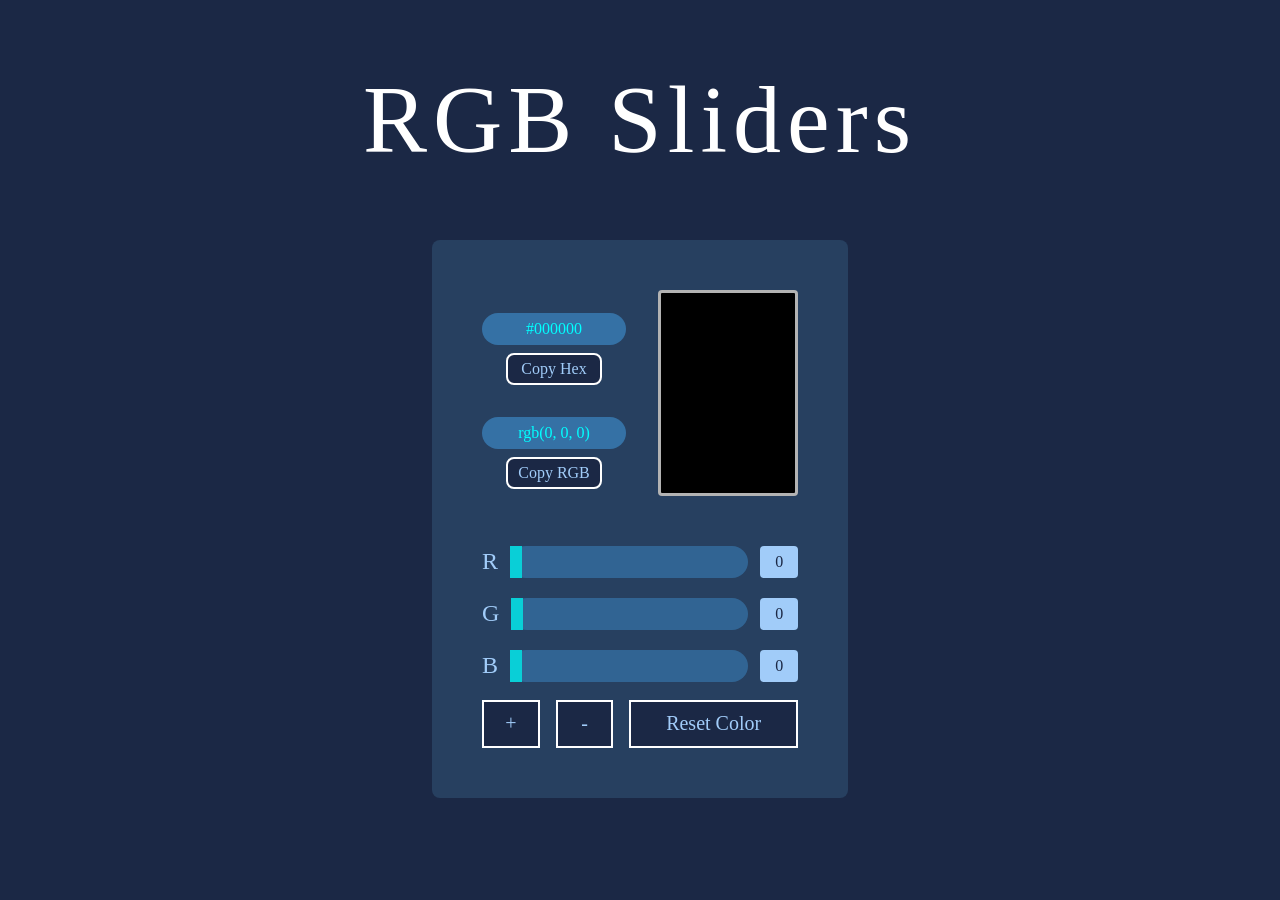
<file: rgb-sliders/index.html>
<!DOCTYPE html>
<html lang="en">
<head>
    <meta charset="UTF-8">
    <meta name="viewport" content="width=device-width, initial-scale=1.0">
    <title>RGB Sliders</title>
    <style>
        body{
            background-color: #1B2845;
        }

        h1{
            color: white;
            font-size: 6rem;
            font-family:fantasy;
            letter-spacing: 6px;
            text-align: center;
            font-weight: 400;
        }

        #box{
            width: 200px;
            height: 200px;
            background-color: #000000;
            border-radius: 0.25rem;
            border: 0.25rem solid;
            border-color: rgba(255, 255, 255, 0.7);
            border-width: 3px;
            margin-bottom: 3rem;
        }
        #main-wrapper{
            display: flex;
            flex-direction: column;
            padding: 50px;
            background-color: #274060;
            width: 25%;
            margin-left: auto;
            margin-right: auto;
            justify-content: space-around;
            border-radius: 0.5rem;
        }

        .slider{
            -webkit-appearance: none;
            appearance: none;
            width: 80%;
            height: 2rem;
            outline: none;
            opacity: 75%;
            border-radius: 1rem;
            -webkit-transition: 0.5s;
            transition: opacity 0.6s;
            background-color: #3571a5;

        }

        .slider:hover{
            opacity: 1;
            background-color: #418bcc;
            -webkit-transition: 0.5s;
            transition: 0.5s;
        }

        .slider::-webkit-slider-thumb{
            -webkit-appearance: none;
            appearance: none;
            width: 0.75rem;
            height: 2rem;
            background-color: aqua;
            cursor: pointer;
        }

        .slider-box{
            display: flex;
            margin-bottom: 16px;
            justify-content: space-around;
            align-items: center;
        }

        .slider_Value{
            background-color: #a1ccf9;
            width: 50px;
            height: 2rem;
            border-radius: 0.25rem;
        }

        .slider-label{
            font-family: fantasy;
            color: #a1ccf9;
            font-size: 1.5em;
        }

        .btn-wrapper{
            display: flex;
            justify-content: center;
            align-items: center;
            gap: 1rem;
        }

        .btn{
            width: 12rem;
            height: 3rem;
            background-color: #1B2845;
            font-family: fantasy;
            font-size: 1.25rem;
            color: #a1ccf9;
            border: 2px solid white;
            cursor: pointer;
            -webkit-transition: 0.3s;
            transition: 0.3s;
        }

        #btn_plus.btn{
            width: 4rem;
        }

        #btn_minus.btn{
            width: 4rem;
        }

        .btn:hover{
            opacity: 1;
            background-color: #a1ccf9;
            color: #1B2845;
            -webkit-transition: 0.3s;
            transition: 0.3s;
            border: 2px solid white;
        }

        .slider-box {
            display: flex;
            align-items: center;
            gap: 10px;
        }

        .slider_Value {
        display: flex;
        width: 40px;
        justify-content: center;
        align-items: center;
        color: #1B2845;
        font-family: fantasy;
        line-height: 100%;
        font-weight: 100;
        }

        .code-wrapper{
            display: flex;  
            flex-direction: column;
            align-items: center;
                   
        }

        .code-output{
            display: flex;
            background-color: #3571a5;
            width: 9rem;
            height: 2rem;
            border-radius: 0.25rem;
            margin-bottom: 0.5rem;
            border-radius: 1rem;
            justify-content: center;
            align-items: center;
            color: aqua;
            font-family: fantasy;
            line-height: 100%;
        }

        .btn#copy-btn-rgb, .btn#copy-btn-hex{
            width: 6rem;
            height: 2rem;
            background-color: #1B2845;
            font-family: fantasy;
            font-size: 1rem;
            color: #a1ccf9;
            cursor: pointer;
            -webkit-transition: 0.3s;
            transition: 0.3s;
            margin-bottom: 2rem;
            border-radius: 0.5rem;
            
        }

        .btn#copy-btn:hover{
            opacity: 1;
            background-color: #a1ccf9;
            color: #1B2845;
            -webkit-transition: 0.3s;
            transition: 0.3s;
            border: 2px solid white;
        }

        .color-code-wrapper{
            display: flex;
            gap: 2rem;
            align-items: center;
            justify-content: center;
        }

    </style>
</head>
<body>
    <h1>RGB Sliders</h1>
    <div class="center-div">
        

        <div id="main-wrapper">

            <div class="color-code-wrapper">
                <div class="code-wrapper">
                    <div class="code-output" id="hex-code"></div>
                    <button class="btn" id="copy-btn-hex" data-type="hex">
                        Copy Hex
                    </button>
                    <div class="code-output" id="rgb-code" data-type="rgb"></div>
                    <button class="btn" id="copy-btn-rgb">
                        Copy RGB
                    </button>
                </div>
                <div id="box"></div>
            </div>


            <div class="slider-box">
                <label class="slider-label" for="red-slider">R</label>
                <input type="range" min="0" max="255" value="0" class="slider" id="r">
                <div class="slider_Value"></div>
            </div>

            <div class="slider-box">
                <label class="slider-label" for="green-slider">G</label>
                <input type="range" min="0" max="255" value="0" class="slider" id="g">
                <div class="slider_Value"></div>
            </div>

            <div class="slider-box">
                <label class="slider-label" for="blue-slider">B</label>
                <input type="range" min="0" max="255" value="0" class="slider" id="b">
                <div class="slider_Value"></div>
            </div>

            <div class="btn-wrapper">
                <button class="btn" id="btn_plus">
                    +
                </button>

                <button class="btn" id="btn_minus">
                    -
                </button>

                <button class="btn" id="reset_btn">
                    Reset Color
                </button>
            </div>
        </div>

        

    </div>

    <script>
        const box = document.getElementById("box");
        const slider_1 = document.getElementById("r");
        const slider_2 = document.getElementById("g");    
        const slider_3 = document.getElementById("b");
        const reset_btn = document.getElementById("reset_btn");
        const hexCode = document.getElementById("hex-code");
        const rgbCode = document.getElementById("rgb-code");
        const copybtnRGB = document.querySelector("#copy-btn-rgb")
        const copybtnHEX = document.querySelector("#copy-btn-hex")
        let activeSlider = null;
        let rVal = 0;
        let gVal = 0;
        let bVal = 0;

        slider_1.addEventListener("input", updateValues);
        slider_2.addEventListener("input", updateValues);
        slider_3.addEventListener("input", updateValues);
        btn_plus.addEventListener("click", increase);
        btn_minus.addEventListener("click", decrease);
        reset_btn.addEventListener("click", resetColors);
        copybtnHEX.addEventListener("click", () => copytoClipboard(hexCode, copybtnHEX));
        copybtnRGB.addEventListener("click", () => copytoClipboard(rgbCode, copybtnRGB));
        
        
        slider_1.nextElementSibling.textContent = 0;
        slider_2.nextElementSibling.textContent = 0;
        slider_3.nextElementSibling.textContent = 0;



        async function copytoClipboard(text, btn) {
            try{
                await navigator.clipboard.writeText(text.textContent);
                btn.textContent = "Copied";
                setTimeout(() => btn.textContent = "Copy", 1500);
            }
            catch (err){
                console.error("Failed to copy", err);
                btn.textContent = "Error";
            }
        }


        createRGB()
        function createRGB(){
            const R = rVal;
            const G = gVal;
            const B = bVal;
            let rgbV = `rgb(${R}, ${G}, ${B})`;
            rgbCode.textContent = rgbV;

        }

        createHex()
        function createHex(){
            const hexR = rVal.toString(16).padStart(2, '0');
            const hexG = gVal.toString(16).padStart(2, '0');
            const hexB = bVal.toString(16).padStart(2, '0');

            const finallHex = `#${hexR}${hexG}${hexB}`.toUpperCase();
            hexCode.textContent = finallHex;

            return finallHex;
        }

         

        function updateSliderDisplay() {
            slider_1.nextElementSibling.textContent = rVal;
            slider_2.nextElementSibling.textContent = gVal;
            slider_3.nextElementSibling.textContent = bVal;
        }   


        function updateValues(e){
            activeSlider = e.target.id
            if (activeSlider === "r"){
                rVal = parseInt(e.target.value)
            } 
            if (activeSlider === "g"){
                gVal = parseInt(e.target.value)
            } 
            if (activeSlider === "b"){
                bVal = parseInt(e.target.value)
            } 

            createRGB()
            createHex()
            updateSliderDisplay()
            updateBox()
        }

        function increase(e){
            if(activeSlider === null){
                rVal += 1
                if(rVal > 255) rVal = 255;
            }

            if(activeSlider === "r"){
                rVal += 1
                if(rVal > 255) rVal = 255;

            }
            if(activeSlider === "g"){
                gVal += 1
                if(gVal > 255) gVal = 255;

            }
            if(activeSlider === "b"){
                bVal += 1
                if(bVal > 255) bVal = 255;

            }

            slider_1.value = rVal
            slider_2.value = gVal
            slider_3.value = bVal

            createRGB()
            createHex()
            updateSliderDisplay()
            updateBox()
        }

        function decrease(e){
            if(activeSlider === null){
                rVal -= 1
                if(rVal < 0) rVal = 0;
            }

            if(activeSlider === "r"){
                rVal -= 1
                if(rVal < 0) rVal = 0;

            }
            if(activeSlider === "g"){
                gVal -= 1
                if(gVal < 0) gVal = 0;

            }
            if(activeSlider === "b"){
                bVal -= 1
                if(bVal < 0) bVal = 0;

            }

            slider_1.value = rVal
            slider_2.value = gVal
            slider_3.value = bVal

            createRGB()
            createHex()
            updateSliderDisplay()
            updateBox()
        }

        function resetColors(){
            rVal = 0
            gVal = 0
            bVal = 0

            slider_1.value = 0
            slider_2.value = 0
            slider_3.value = 0


            slider_1.nextElementSibling.textContent = 0;
            slider_2.nextElementSibling.textContent = 0;
            slider_3.nextElementSibling.textContent = 0;
            
            createRGB()
            createHex()
            updateBox()
        }

        function updateBox(){
            box.style.backgroundColor = `rgb(${rVal}, ${gVal}, ${bVal})`;
        }


    </script>
</body>

</html>
</file>
